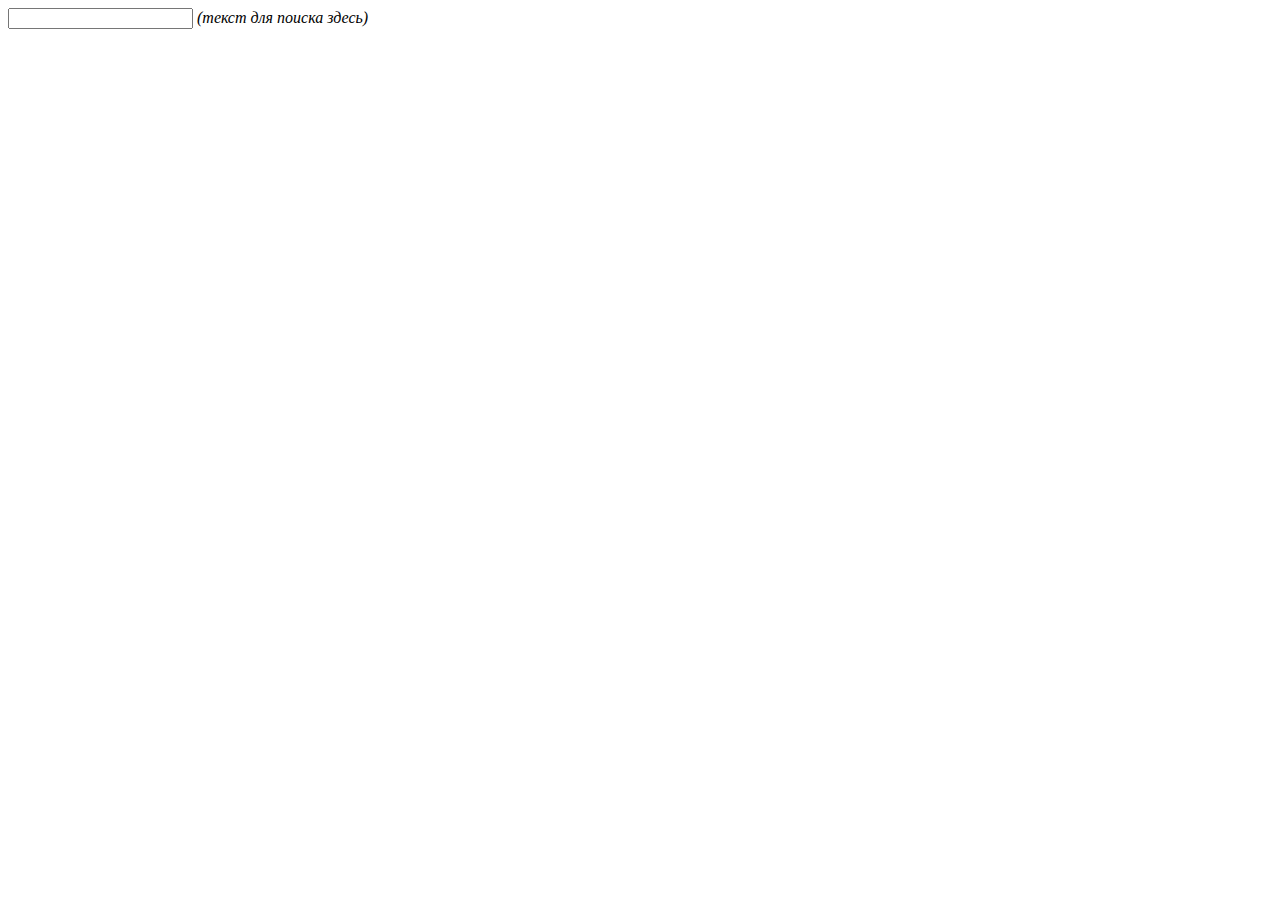
<file: index.html>
<html>

<head>

  <title>Поиск на странице</title>

  <meta charset="utf-8">

  <meta http-equiv="X-UA-Compatible" content="IE=edge">

  <meta name="viewport" content="width=device-width, initial-scale=1">

  <style type="text/css">

.hidden{
  display: none;
}

.input{
  font-size:24px;
  margin-bottom:15px;
}

.p{
  background-color: gray;
  color :white;
  font-size:18px;
  width:200px;
  padding:5px;
  margin: 3px;
}

  </style>
</head>
<body>
<script src="https://cdnjs.cloudflare.com/ajax/libs/jquery/3.2.1/jquery.min.js" type="text/javascript"></script>
<script type="text/javascript">

$("body").on("keyup", "#filter-input", function() {
  var searchText =
      $("#filter-input")
  .val()
  .toLowerCase() || "___";
  $("#container > p").each(function(i) {
    var elem = $(this);
    if (
      elem
      .html()
      .toLowerCase()
      .indexOf(searchText) === -1
    ) {
      elem.addClass("hidden");
    } else {
      elem.removeClass("hidden");
    }
  });
});

</script> 

 <input id='filter-input' type='text'> <i>(текст для поиска здесь)</i>
<div id='container'>
  <p class='hidden'><a href="https://example.com">Пиза</a></p>
  <p class='hidden'>Парыж</p>
  <p class='hidden'>Урюпинск</p>
  <p class='hidden'>Минусинск</p>
  <p class='hidden'>Плюсинск</p>
  <p class='hidden'>Юго-Северный</p>
  <p class='hidden'>Нижние Васюки</p>
  
</div>
</body>
</html>
</file>
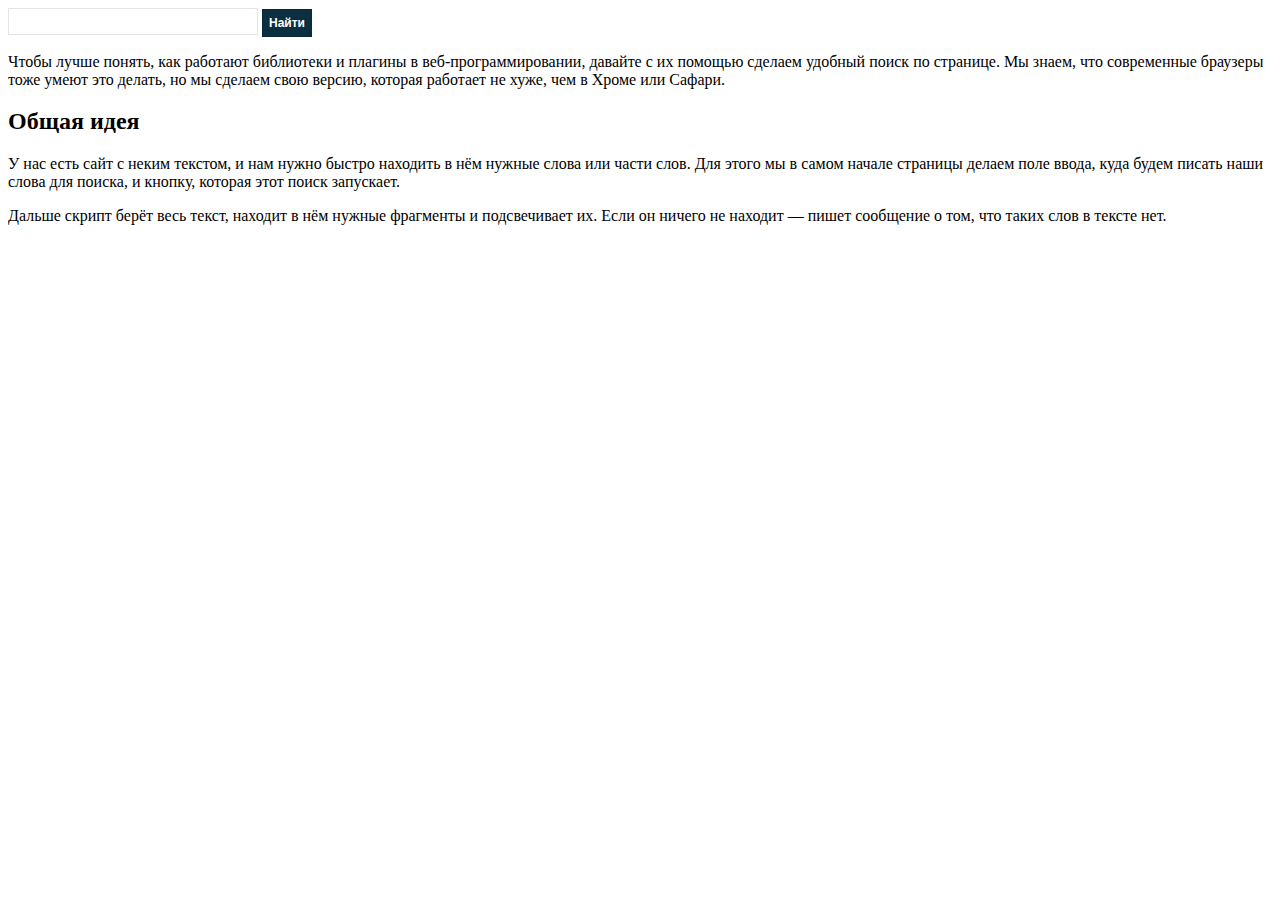
<file: nado/index.html>
<html>
<!-- служебная часть -->

<head>

  <!-- заголовок страницы -->

  <title>Поиск на странице</title>

  <!-- настраиваем служебную информацию для браузеров -->

  <meta charset="utf-8">

  <meta http-equiv="X-UA-Compatible" content="IE=edge">

  <meta name="viewport" content="width=device-width, initial-scale=1">

  <!-- задаём CSS-стили прямо здесь же, чтобы всё было в одном файле -->

  <style type="text/css">

  /*поле ввода*/

  .searchtext {

      font-size: 16px;

      font-weight: bold;

      height: 27px;

      padding: 0 6px 0 ;

      width: 250px;

      /*делаем стильную границу вокруг поля*/

    border: 1px solid rgba(0, 0, 0, 0.1);

  }

 
  /* выбираем цвет подсветки — светло-зелёный*/

  .highlight {background:#4CFF00;}

 
  /*кнопка поиска*/

  .search-button {

      background-color: #0B2F3F;

      font-weight: bold;

    font-size: 12px;

    /*устанавливаем высоту кнопки*/

      height: 28px;

      margin: 0;

      color: #ffffff;

      padding: 6px;

      /*тоже делаем стильную границу у кнопки*/

    border: 1px solid rgba(0, 0, 0, 0.1);

  }

  </style>

<!-- закрываем служебную часть страницы -->

</head>

<!-- началось содержимое страницы -->

<body>

  <!-- говорим браузеру, что мы хотим разместить форму -->

  <form id="search-highlight" method="post" action="#">

    <!-- добавляем текстовое поле ввода, где будем писать наш поисковый запрос -->

    <input type="text" name="term" id="term" class="searchtext" />

    <!-- добавляем кнопку, которая запускает поиск -->

    <input type="submit" name="submit" id="submit" value="Найти" class="search-button"/>

  <!-- конец формы -->

  </form>

 
<!-- подключаем библиотеку jQuery -->

<script src="https://thecode.media/wp-content/uploads/2019/06/jquery.js" type="text/javascript"></script>

<!-- подключаем к ней плагин highlight.js -->

<script src='https://thecode.media/wp-content/uploads/2019/06/jqueryhighlight.js'/></script>

<!-- говорим браузеру, что сейчас начнётся скрипт -->

<script type="text/javascript">

$(document).ready(function(){

 
  // обрабатываем нажатие на кнопку

  $("#submit").click(function(){

 
    // очищаем переменную, в которой будет наш поисковый запрос

    var term = "";

 
    // и переменную, которая отвечает за количество найденных совпадений

    var n = "0";

 
    // убираем всю подсветку из прошлого поиска, если она была

    $('body').removeHighlight();

 
    // скрываем блок с текстом о количестве найденных результатов

    $("p.results").hide().empty();

 
    // с помощью магии jQuery берём текст из строки поиска и кладём его в переменную term

        term = $('#term').attr('value');

 
        // если строка поиска пустая — выводим сообщение

    if($('#term').val() == ""){

      $("p.results").fadeIn().append("Вы ничего не ввели :(");

      return false;

 
    // иначе, если в строке поиска что-то было… 

    }else{

      // в блоке content, где у нас находится весь текст, плагином подсвечиваем все найденные совпадения (если совпадений не будет — не будет и подсветки)

      $('.content').highlight( term );

 
      // берём количество совпадений

      n = $("span.highlight").length;

 
      // если совпадений нет — в разделе results пишем, что ничего не нашли

      if(n == 0){

        $("p.results").fadeIn().append("Ничего такого в тексте нет");

 
      // иначе в том же разделе пишем число совпадений  

      }else{

        $("p.results").fadeIn().append('Найдено совпадений:'+n);

      }

      return false;

    }

  });      

});

</script> 

 
  <!-- сразу после формы будем писать, сколько совпадений мы нашли -->

  <p class="results"></p>

    <!-- а в этом блоке разместим наш основной текст -->

  <div class="content">

    <p>

    Чтобы лучше понять, как работают библиотеки и плагины в веб-программировании, давайте с их помощью сделаем удобный поиск по странице. Мы знаем, что современные браузеры тоже умеют это делать, но мы сделаем свою версию, которая работает не хуже, чем в Хроме или Сафари.

    <p>

    <h2>Общая идея</h2>

    <p>

    У нас есть сайт с неким текстом, и нам нужно быстро находить в нём нужные слова или части слов. Для этого мы в самом начале страницы делаем поле ввода, куда будем писать наши слова для поиска, и кнопку, которая этот поиск запускает.

    </p>

    <p>

    Дальше скрипт берёт весь текст, находит в нём нужные фрагменты и подсвечивает их. Если он ничего не находит — пишет сообщение о том, что таких слов в тексте нет.

    </p>

  </div>

 
<!-- закончилось содержимое страницы -->

</body>

<!-- конец всего HTML-документа -->

</html>
</file>
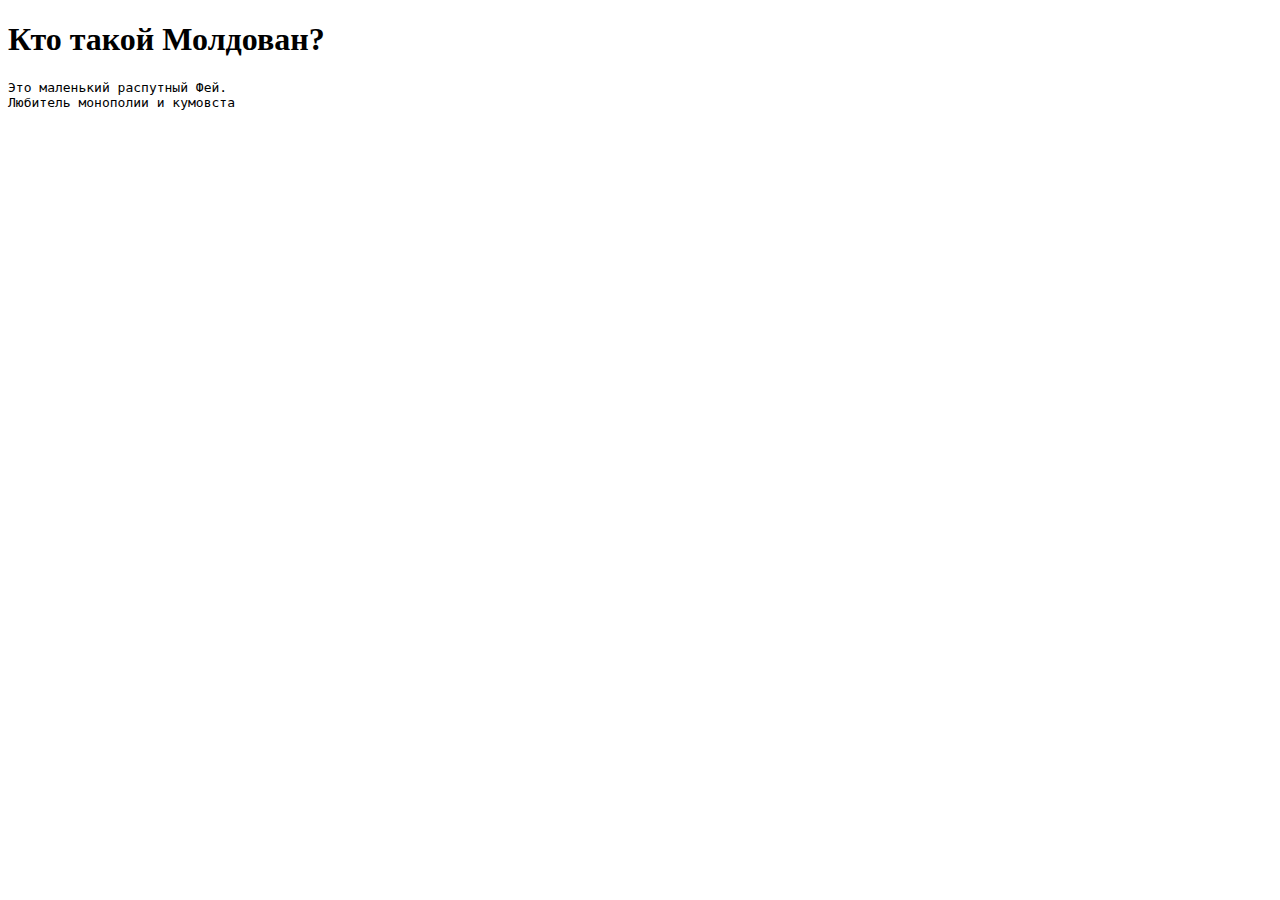
<file: Moldoban.html>
<!doctype html>
<head>
	<meta charset="utf-8">
	<title>Про молдована</title>
</head>
<body>
	<h1>Кто такой Молдован?</h1>
	<pre>Это маленький распутный Фей.
Любитель монополии и кумовста</pre>
</body>
</file>
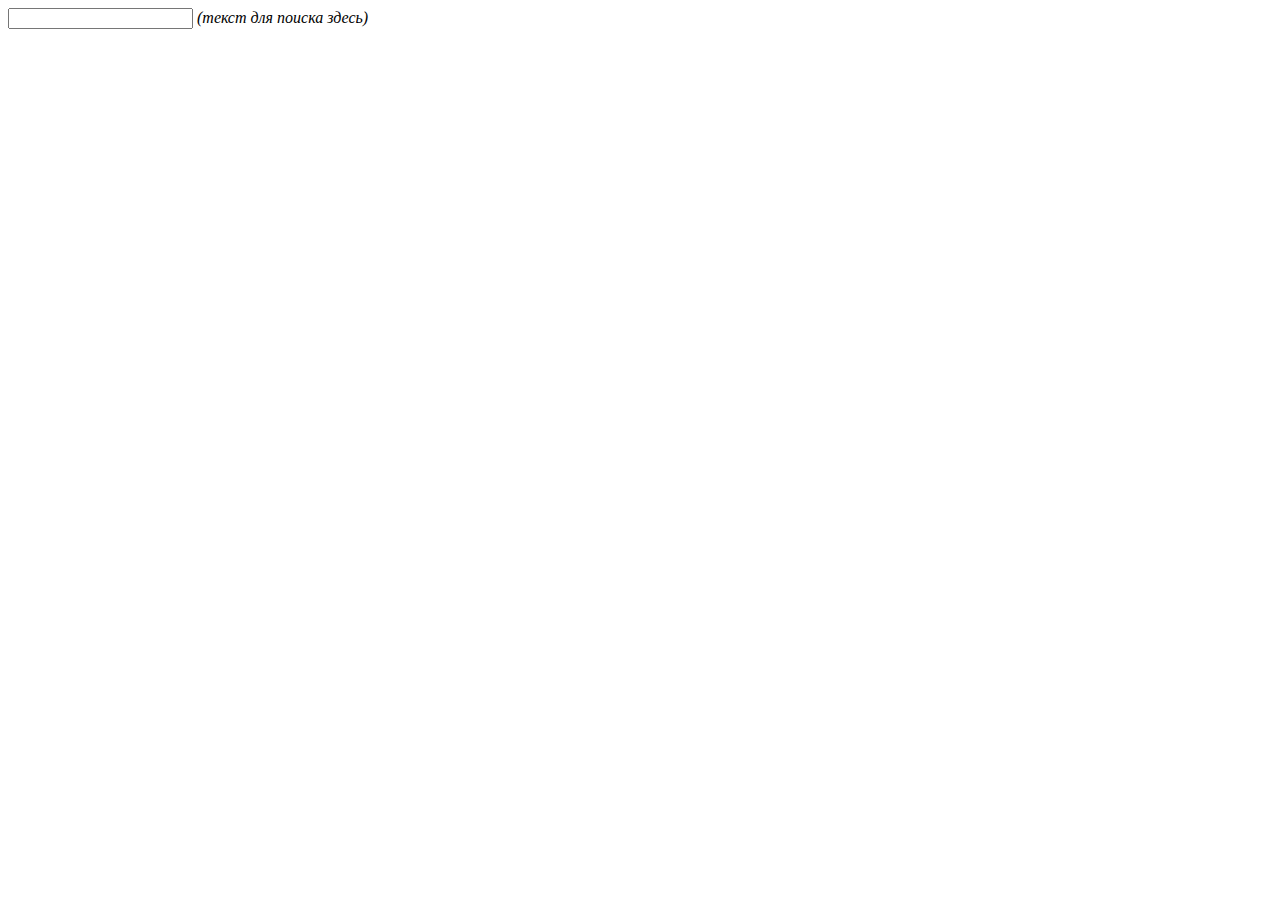
<file: nado/index (2).html>
<html>

<head>

  <title>Поиск на странице</title>

  <meta charset="utf-8">

  <meta http-equiv="X-UA-Compatible" content="IE=edge">

  <meta name="viewport" content="width=device-width, initial-scale=1">

  <style type="text/css">

.hidden{
  display: none;
}

.input{
  font-size:24px;
  margin-bottom:15px;
}

.p{
  background-color: gray;
  color :white;
  font-size:18px;
  width:200px;
  padding:5px;
  margin: 3px;
}

  </style>
</head>
<body>
<script src="https://cdnjs.cloudflare.com/ajax/libs/jquery/3.2.1/jquery.min.js" type="text/javascript"></script>
<script type="text/javascript">

$("body").on("keyup", "#filter-input", function() {
  var searchText =
      $("#filter-input")
  .val()
  .toLowerCase() || "___";
  $("#container > p").each(function(i) {
    var elem = $(this);
    if (
      elem
      .html()
      .toLowerCase()
      .indexOf(searchText) === -1
    ) {
      elem.addClass("hidden");
    } else {
      elem.removeClass("hidden");
    }
  });
});

</script> 

 <input id='filter-input' type='text'> <i>(текст для поиска здесь)</i>
<div id='container'>
  <p class='hidden'><a href="https://example.com">Пиза</a></p>
  <p class='hidden'>Париж</p>
  <p class='hidden'>Урюпинск</p>
  <p class='hidden'>Минусинск</p>
  <p class='hidden'>Плюсинск</p>
  <p class='hidden'>Юго-Северный</p>
  <p class='hidden'>Нижние Васюки</p>
  
</div>
</body>
</html>
</file>
